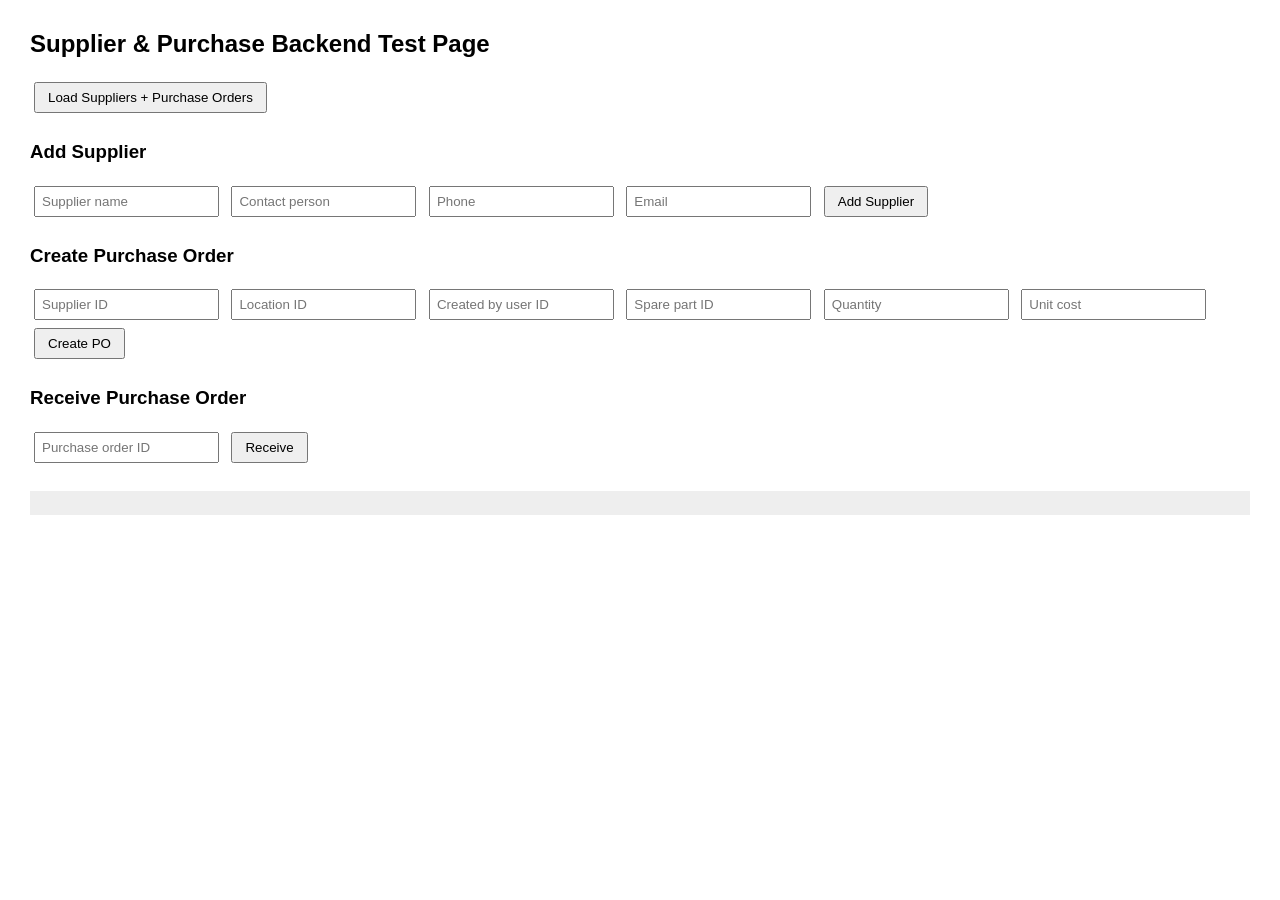
<file: src/main/resources/static/supplier/index.html>
<!DOCTYPE html>
<html>
<head>
    <meta charset="UTF-8">
    <title>Supplier & Purchase Test</title>
    <style>
        body { font-family: Arial, sans-serif; margin: 30px; }
        input { margin: 4px; padding: 6px; }
        button { padding: 6px 12px; margin: 4px; }
        pre { background: #eee; padding: 12px; overflow: auto; }
        section { margin-bottom: 24px; }
    </style>
</head>
<body>
<h2>Supplier & Purchase Backend Test Page</h2>

<section>
    <button onclick="load()">Load Suppliers + Purchase Orders</button>
</section>

<section>
    <h3>Add Supplier</h3>
    <input id="n" placeholder="Supplier name">
    <input id="person" placeholder="Contact person">
    <input id="p" placeholder="Phone">
    <input id="email" placeholder="Email">
    <button onclick="add()">Add Supplier</button>
</section>

<section>
    <h3>Create Purchase Order</h3>
    <input id="supplierId" placeholder="Supplier ID">
    <input id="locationId" placeholder="Location ID">
    <input id="createdById" placeholder="Created by user ID">
    <input id="sparePartId" placeholder="Spare part ID">
    <input id="qty" placeholder="Quantity">
    <input id="unitCost" placeholder="Unit cost">
    <button onclick="createPo()">Create PO</button>
</section>

<section>
    <h3>Receive Purchase Order</h3>
    <input id="poId" placeholder="Purchase order ID">
    <button onclick="receivePo()">Receive</button>
</section>

<pre id="out"></pre>
<script>
const show = x => document.getElementById('out').textContent = JSON.stringify(x, null, 2);

async function load() {
    show({
        suppliers: await (await fetch('/api/supplier/suppliers')).json(),
        orders: await (await fetch('/api/supplier/purchase-orders')).json()
    });
}

async function add() {
    show(await (await fetch('/api/supplier/suppliers', {
        method: 'POST',
        headers: { 'Content-Type': 'application/json' },
        body: JSON.stringify({
            supplierName: n.value,
            contactPerson: person.value,
            phone: p.value,
            email: email.value,
            active: true
        })
    })).json());
}

async function createPo() {
    show(await (await fetch('/api/supplier/purchase-orders', {
        method: 'POST',
        headers: { 'Content-Type': 'application/json' },
        body: JSON.stringify({
            supplierId: +supplierId.value,
            locationId: +locationId.value,
            createdById: +createdById.value,
            items: [{
                sparePartId: +sparePartId.value,
                quantity: +qty.value,
                unitCost: +unitCost.value
            }]
        })
    })).json());
}

async function receivePo() {
    show(await (await fetch('/api/supplier/purchase-orders/' + poId.value + '/receive', {
        method: 'PUT'
    })).json());
}
</script>
</body>
</html>
</file>
